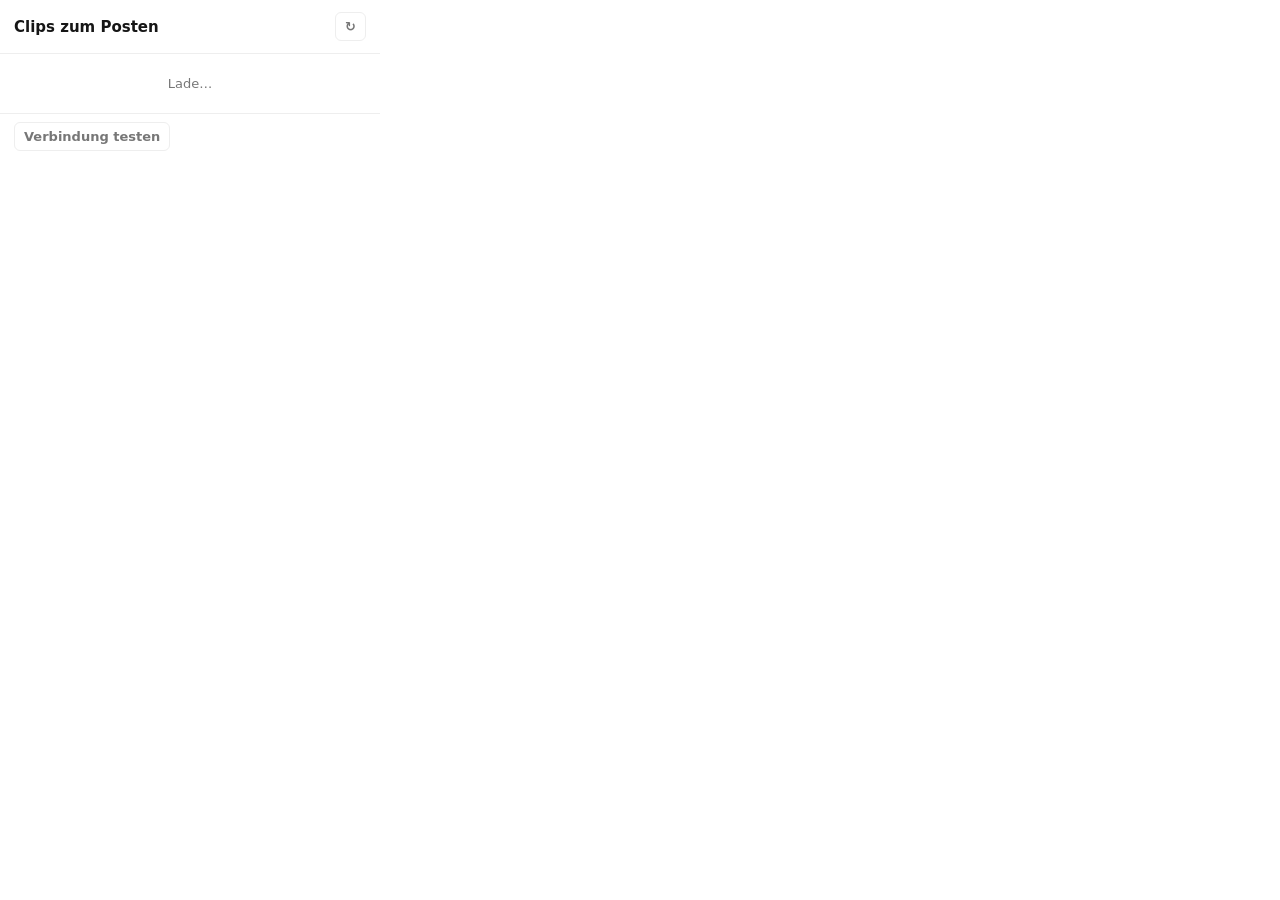
<file: apps/browser-extension/popup.html>
<!doctype html><html lang="de"><meta charset="utf-8">
<style>
:root{--bg:#fff;--fg:#161616;--mute:#777;--line:#eee;--card:#f6f6f6}
@media (prefers-color-scheme: dark){:root{--bg:#161616;--fg:#eee;--mute:#999;--line:#2a2a2a;--card:#1f1f1f}}
body{margin:0;width:380px;font:13px -apple-system,system-ui,sans-serif;background:var(--bg);color:var(--fg)}
header{display:flex;align-items:center;justify-content:space-between;padding:12px 14px;border-bottom:1px solid var(--line)}
h1{font-size:15px;margin:0}
#list{max-height:520px;overflow:auto;padding:8px}
.c{display:flex;gap:10px;padding:8px;border-radius:10px;background:var(--card);margin-bottom:8px;align-items:center}
.c img{width:96px;height:54px;object-fit:cover;border-radius:6px;background:#000;flex:none}
.i{flex:1;min-width:0}
.t{font-weight:600;white-space:nowrap;overflow:hidden;text-overflow:ellipsis}
.m{color:var(--mute);font-size:11px;white-space:nowrap;overflow:hidden;text-overflow:ellipsis}
.b{display:flex;flex-direction:column;gap:4px}
button{font:inherit;border:0;border-radius:6px;padding:6px 9px;cursor:pointer;font-weight:600}
.go{background:#fe2c55;color:#fff}.done{background:transparent;color:var(--mute);border:1px solid var(--line)}
.msg{padding:14px;color:var(--mute);text-align:center}.err{color:#f85149}
.pl{color:#25a8a4;font-weight:600}
.saved{display:inline-block;margin-top:5px;padding:3px 8px;border-radius:6px;background:#25a8a4;color:#fff;font-weight:700;font-size:12px}
.plan{display:flex;flex-wrap:wrap;gap:4px;margin-top:6px}.planerr{flex-basis:100%;white-space:normal}.plan[hidden],[hidden]{display:none}
.plan input{flex:1;min-width:0;font:inherit;padding:4px;border:1px solid var(--line);border-radius:6px;background:var(--bg);color:var(--fg)}
</style>
<header><h1>Clips zum Posten</h1><button class="done" id="reload">↻</button></header>
<div id="bgwarn" class="msg err" hidden>Hintergrundskript antwortet nicht – Einfügen/Planen geht gerade nicht.<br><button class="go" id="restart">Extension neu starten</button></div>
<div id="list"><div class="msg">Lade…</div></div>
<footer style="border-top:1px solid var(--line);padding:8px 14px;display:flex;gap:6px;align-items:center;flex-wrap:wrap">
  <button class="done" id="test">Verbindung testen</button>
</footer>
<pre id="log" style="margin:0 14px 12px;white-space:pre-wrap;font:11px ui-monospace,monospace;color:var(--mute)"></pre>
<script src="popup.js"></script>
</file>
